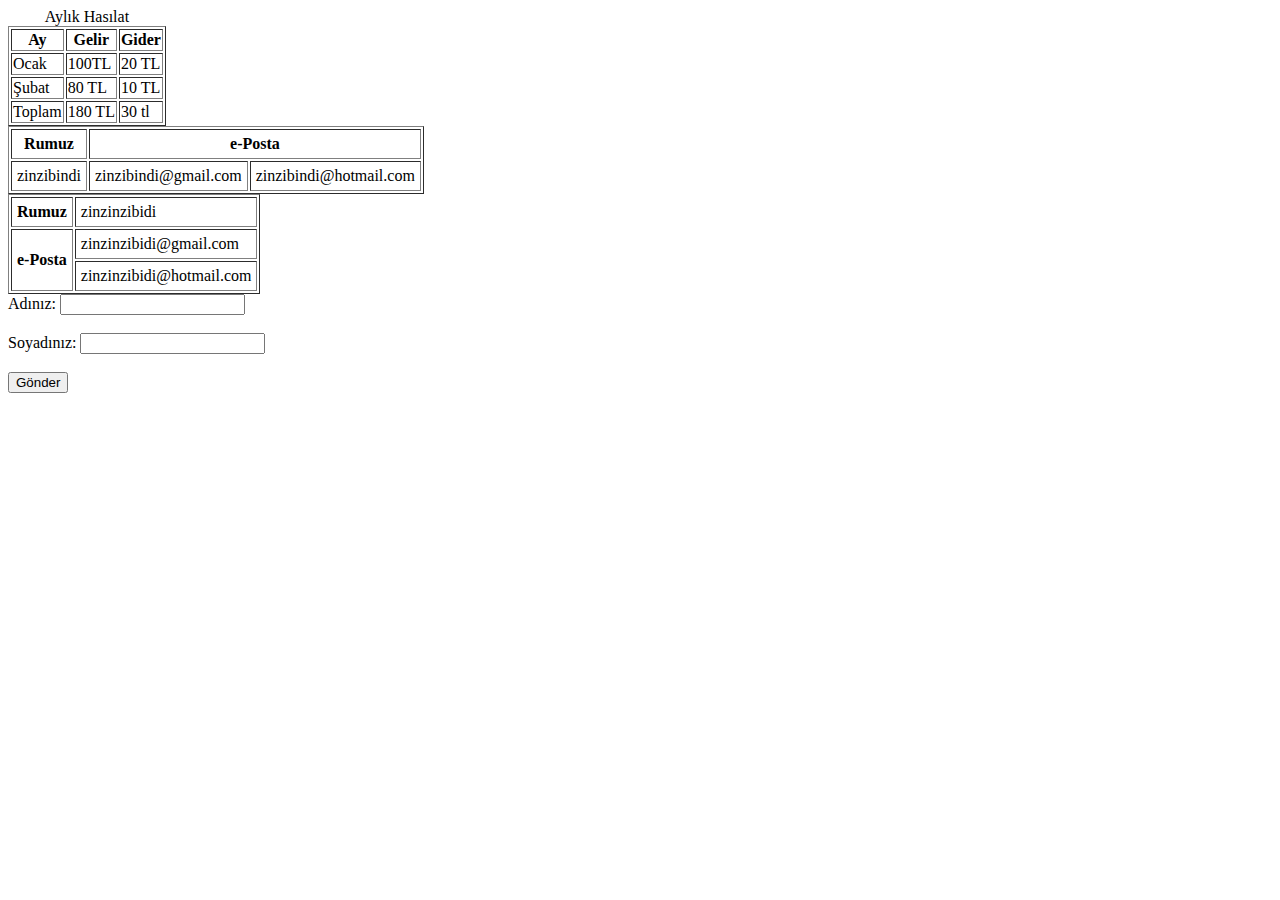
<file: ders1.html>
<html>
<head>
</head>
<body>
<table border="1" cell padding="5">
  <caption>Aylık Hasılat</caption>
  <colgroup>
    <col style="backgroun-color:skyblue">
	<col style="bacground-color:lightgreen">
	<col style="backgroun-color:violet">
  </colgroup>
  <thead>
     <tr>
	    <th>Ay</th>
		<th>Gelir</th>
		<th>Gider</th>
	</tr>
  </thead>
  <tbody>
     <tr>
	    <td>Ocak</td>
		<td>100TL</td>
		<td>20 TL</td>
	</tr>
	<tr>
	    <td>Şubat</td>
		<td>80 TL</td>
		<td>10 TL</td>
    </tr>
	</tbody>
	<tfoot>
	   <tr>
	     <td>Toplam</td>
		 <td>180 TL</td>
		 <td>30 tl</td>
		</tr>
    </tfoot>
	</table>
	<table border="1"cellpadding="5" style="text-align: center;">
	   <tr>
	    <th>Rumuz</th>
		<th colspan="2">e-Posta</th>
	   </tr>
	   <tr>
	    <td>zinzibindi</td>
		<td>zinzibindi@gmail.com</td>
		<td>zinzibindi@hotmail.com</td>
	   </tr>
	</table>
	<table border="1" cellpadding="5">
    <tr>
      <th>Rumuz</th>
      <td>zinzinzibidi</td>
    </tr>
    <tr>
      <th rowspan="2">e-Posta</th>
      <td>zinzinzibidi@gmail.com</td>
    </tr>
    <tr>
      <td>zinzinzibidi@hotmail.com</td>
    </tr>
</table>
<form>
   <label>Adınız:    </label><input type="text"/><br/><br/>
   <label>Soyadınız: </label><input type="text"/><br/><br/>
   <input type="submit"value="Gönder"/>
</form>
</file>
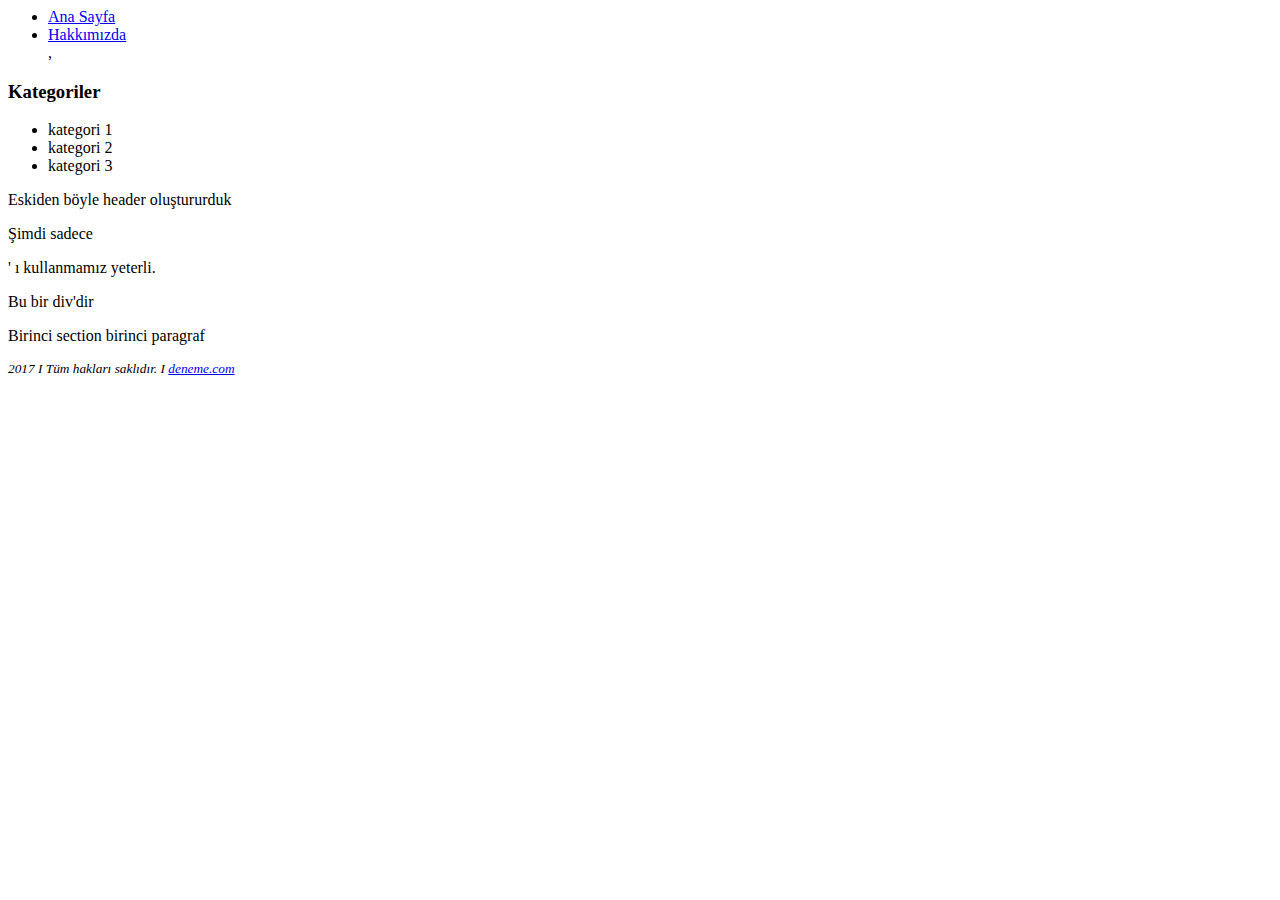
<file: HTML5 İleri düzey dersleri 1 2 3.html>
<html>
  <head>
    <nav>
	  <ul>
	    <li><a href="#">Ana Sayfa</a></li>
		<li><a href="#">Hakkımızda</a></li>,
		</nav>
    <body>
	  <div id="header">
	  	<aside>
		<div>
	    <h3>Kategoriler</h3>
		 <ul>
		    <li>kategori 1</li>
			<li>kategori 2</li>
			<li>kategori 3</li>
			</ul>
			</div>
			</aside>
	    <p>Eskiden böyle header oluştururduk</p>
		</div>
		<header>
		<p>Şimdi sadece <header> ' ı kullanmamız yeterli.</p>
		</header>
      <div id="container">
	  <header>
	  </header>
	  <nav>
	  </nav>
	  <div id="content">
	    <p>Bu bir div'dir</p>
	  </div>
	  <section>
	    <div>
		 <p> Birinci section birinci paragraf</p>
		</div>
	    </section>
	  </div>
	  <footer>
	    <address>
		  <small>2017 I Tüm hakları saklıdır. I <a href="#">deneme.com</a></small>
		  </address>
	  </footer>
    </body>
  </head>
</html>
</file>
